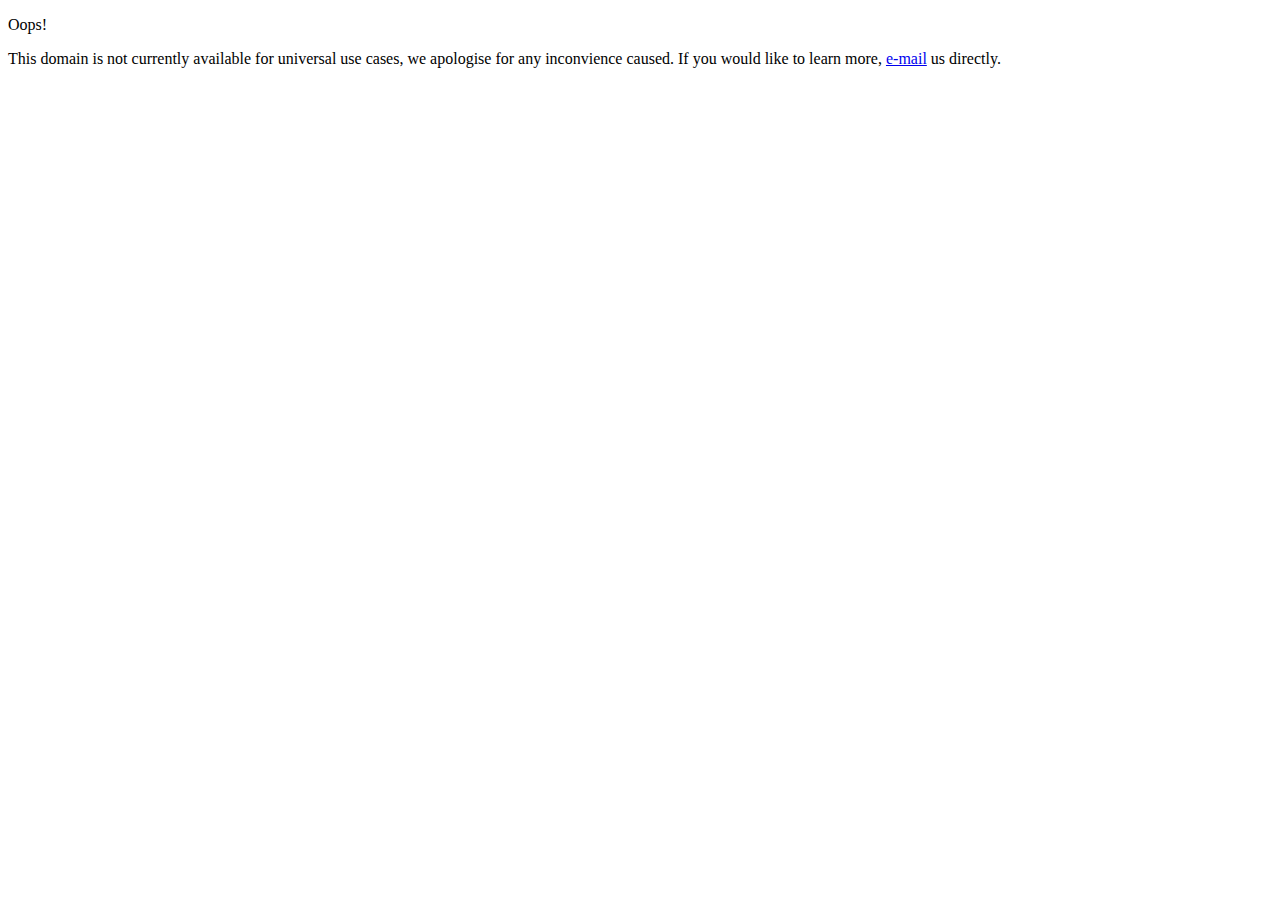
<file: index.html>
<!DOCTYPE html>
  <html>
    <head>
      <meta charset="UTF-8">
      <link rel="stylesheet" href="https://ecerm.com/documents/central.css">
      <meta name="viewport" content="width=device-width, initial-scale=1">
      <title>ecerm.com</title>
    </head>

    <body>
      <main>
        <div class="content">
          <p class="status">
          <span id="message">Oops!</span>
          <span id="loader" ></span>
            </p>
              <p class="note">
              This domain is not currently available for universal use cases, we apologise for any inconvience caused. If you would like to learn more, <a href="mailto:message@ecerm.com">e-mail</a> us directly.
            </p>
        </div>
      </main>
    </body>
    
</html>
</file>
